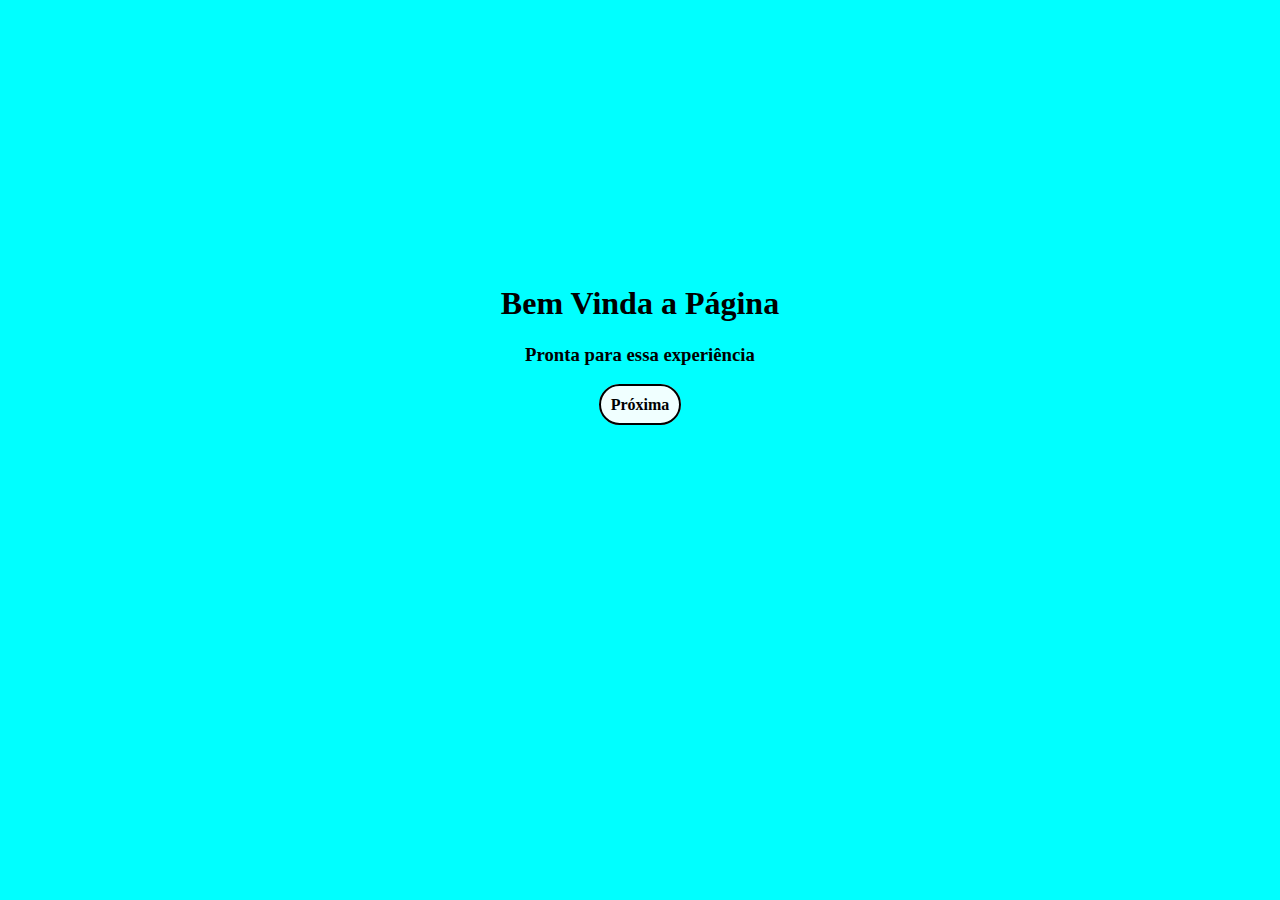
<file: index.html>
<!DOCTYPE html>
<html lang="en">
  <head>
    <meta charset="UTF-8">
    <meta http-equiv="X-UA-Compatible" content="IE=edge">
    <meta name="viewport" content="width=device-width, initial-scale=1.0">
    <title>Let</title>
    <link rel="stylesheet" href="style.css">
  </head>
  <body>
    <!-- inicio -->
    <main>
      <h1>Bem Vinda a Página</h1>
      <h3>Pronta para essa experiência</h3>
      <a class="btn" href="index2.html">Próxima</a>
    </main>
    <script src="script.js"></script>
  </body>
</html>
</file>
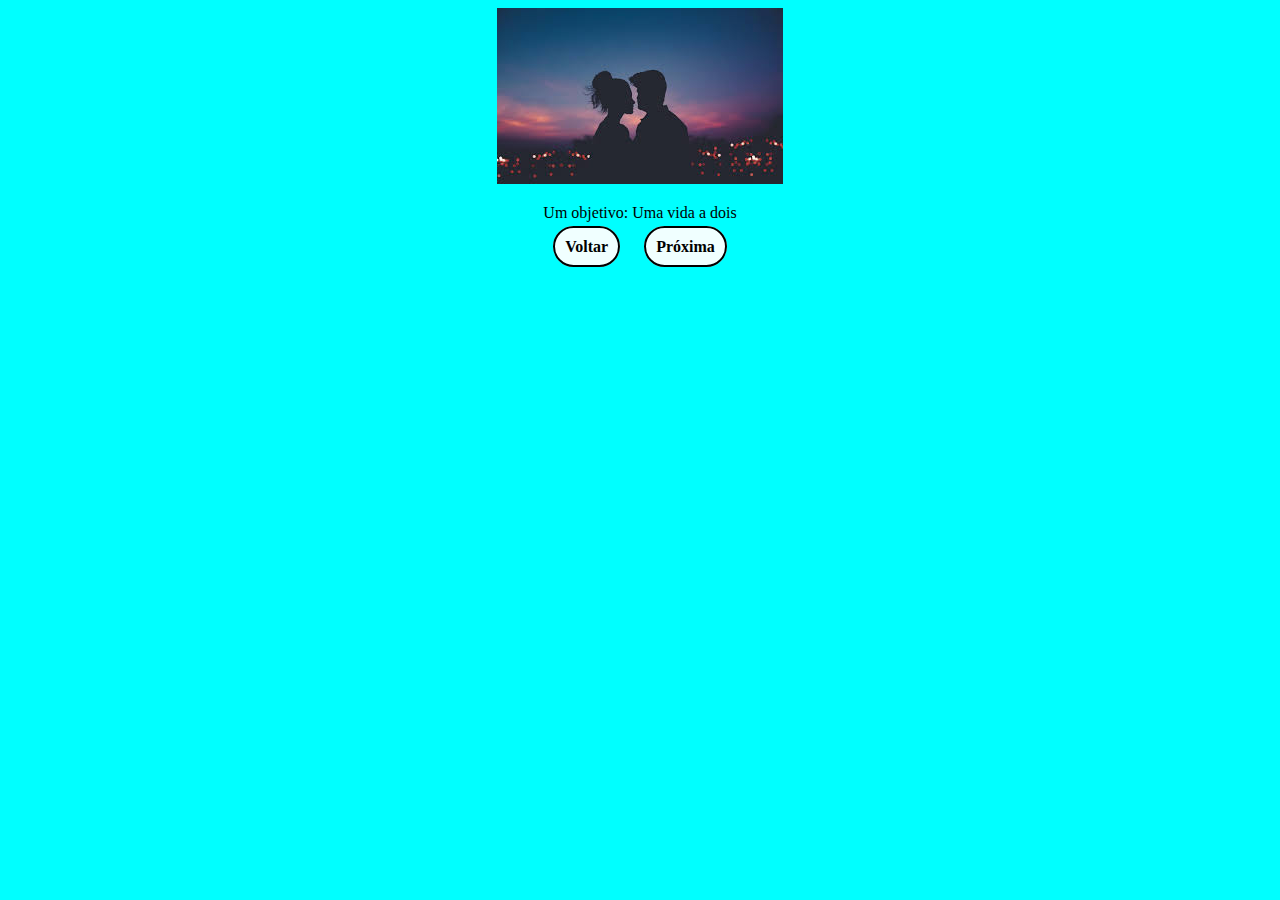
<file: index10.html>
<!DOCTYPE html>
<html lang="en">
<head>
  <meta charset="UTF-8">
  <meta http-equiv="X-UA-Compatible" content="IE=edge">
  <meta name="viewport" content="width=device-width, initial-scale=1.0">
  <title>Let</title>
  <link rel="stylesheet" href="style.css">
</head>
<body>
  <main class="main1">
    <img src="img/images (1).jpeg" alt="" width="100%">
    <p>Um objetivo: Uma vida a dois</p>
    <a class="btn" href="index9.html">Voltar</a>
    <a class="btn" href="index11.html">Próxima</a>
  </main>
  <script src="script.js"></script>
</body>
</html>
</file>
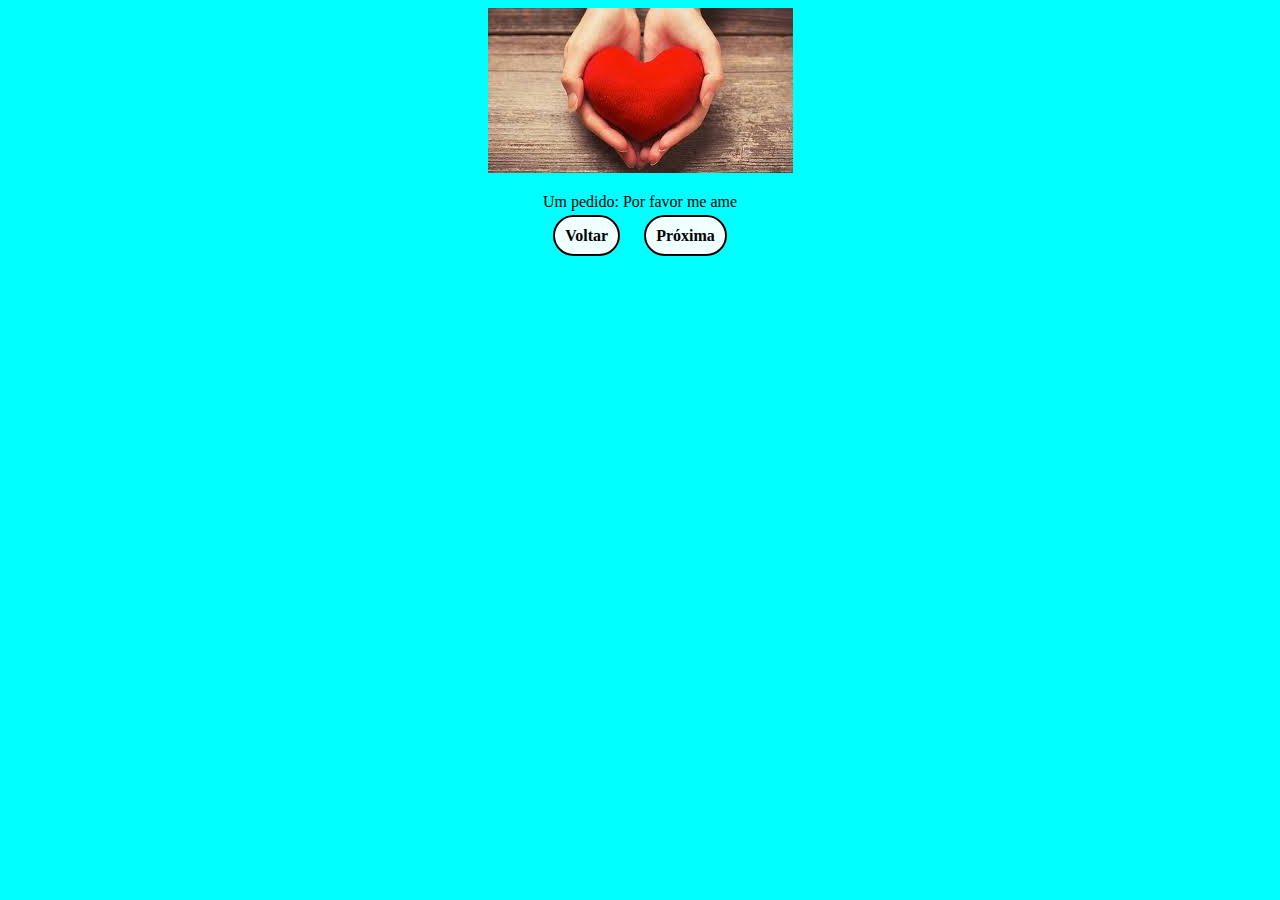
<file: index11.html>
<!DOCTYPE html>
<html lang="en">
<head>
  <meta charset="UTF-8">
  <meta http-equiv="X-UA-Compatible" content="IE=edge">
  <meta name="viewport" content="width=device-width, initial-scale=1.0">
  <title>Let</title>
  <link rel="stylesheet" href="style.css">
</head>
<body>
  <main class="main1">
    <img src="img/images (2).jpeg" alt="" width="100%">
    <p>Um pedido: Por favor me ame</p>
    <a class="btn" href="index10.html">Voltar</a>
    <a class="btn" href="index12.html">Próxima</a>
  </main>
  <script src="script.js"></script>
</body>
</html>
</file>
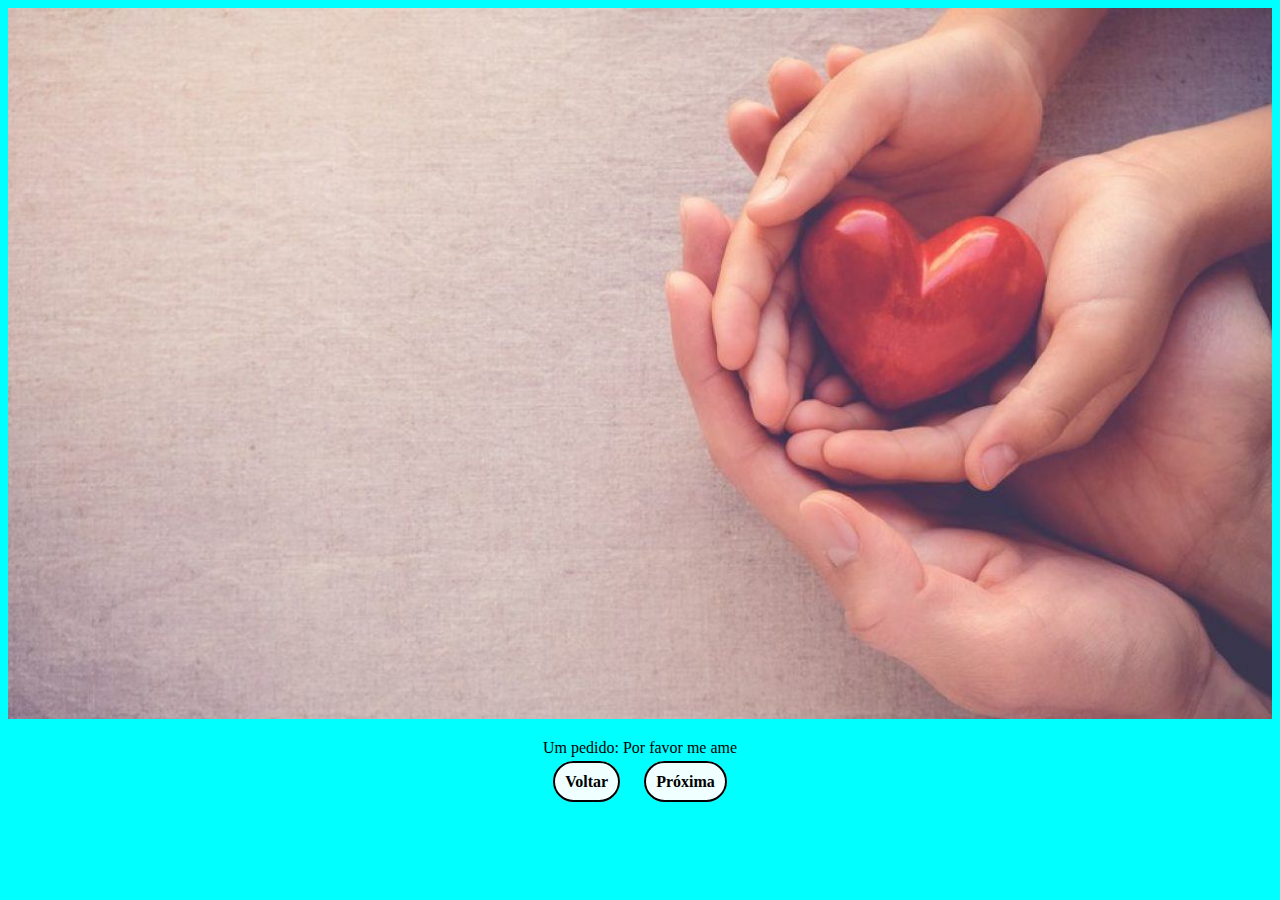
<file: index12.html>
<!DOCTYPE html>
<html lang="en">
<head>
  <meta charset="UTF-8">
  <meta http-equiv="X-UA-Compatible" content="IE=edge">
  <meta name="viewport" content="width=device-width, initial-scale=1.0">
  <title>Let</title>
  <link rel="stylesheet" href="style.css">
</head>
<body>
  <main class="main1">
    <img src="img/sh_amor_682897339-1280x720.jpg" alt="" width="100%">
    <p>Um pedido: Por favor me ame</p>
    <a class="btn" href="index11.html">Voltar</a>
    <a class="btn" href="index13.html">Próxima</a>
  </main>
  <script src="script.js"></script>
</body>
</html>
</file>
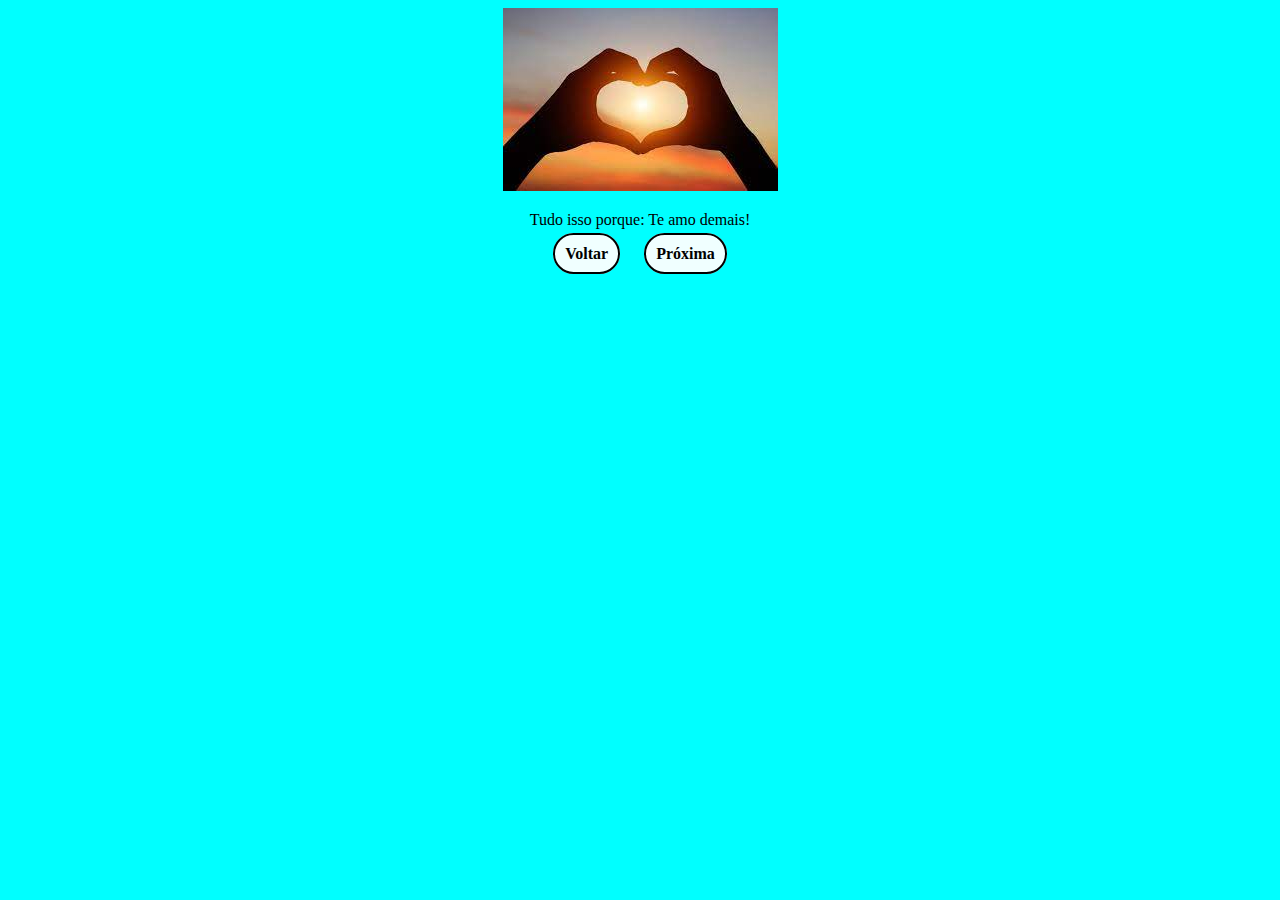
<file: index13.html>
<!DOCTYPE html>
<html lang="en">
<head>
  <meta charset="UTF-8">
  <meta http-equiv="X-UA-Compatible" content="IE=edge">
  <meta name="viewport" content="width=device-width, initial-scale=1.0">
  <title>Let</title>
  <link rel="stylesheet" href="style.css">
</head>
<body>
  <main class="main1">
    <img src="img/download (1).jpeg" alt="" width="100%">
    <p>Tudo isso porque: Te amo demais!</p>
    <a class="btn" href="index12.html">Voltar</a>
    <a class="btn" href="index14.html">Próxima</a>
  </main>
  <script src="script.js"></script>
</body>
</html>
</file>
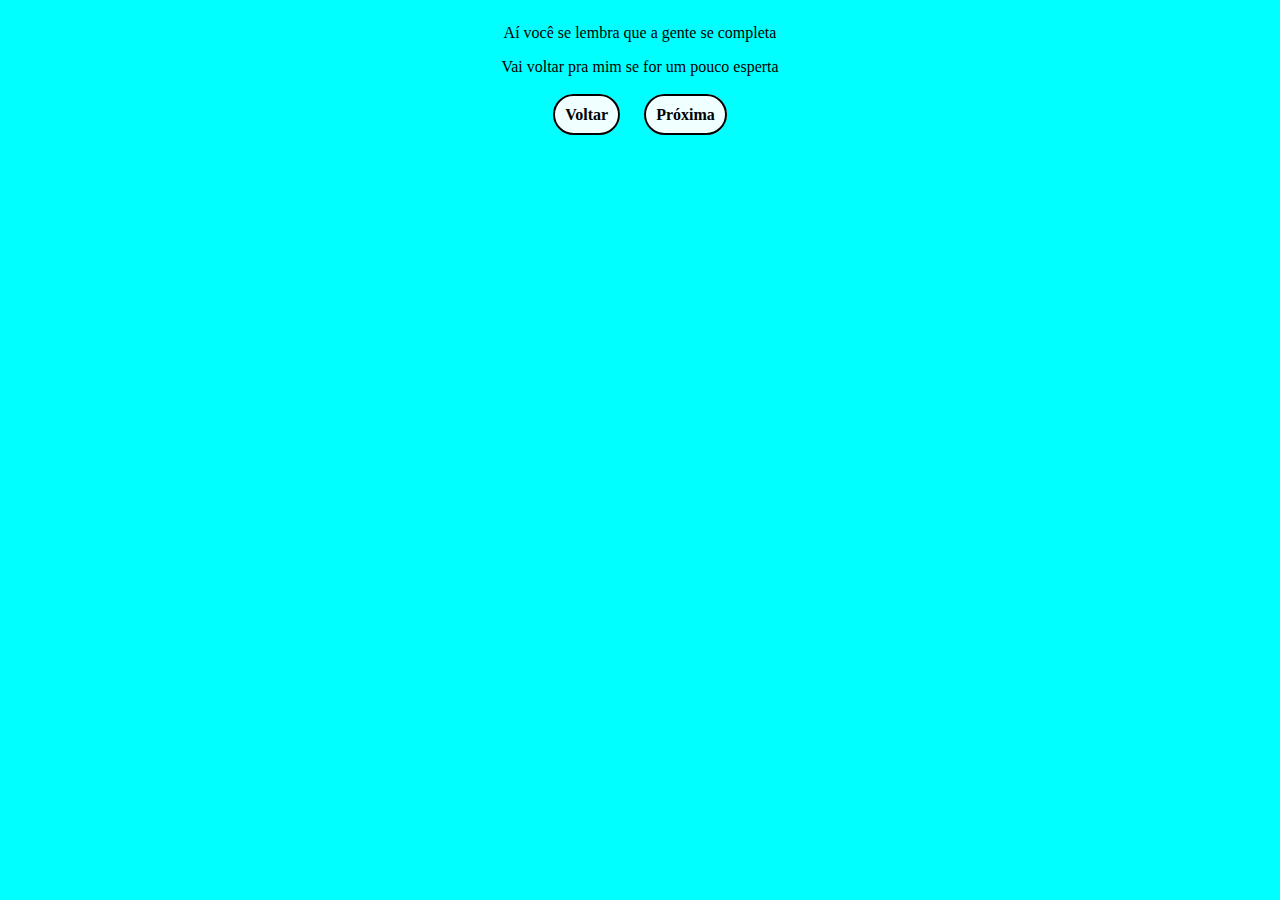
<file: index14.html>
<!DOCTYPE html>
<html lang="en">
<head>
  <meta charset="UTF-8">
  <meta http-equiv="X-UA-Compatible" content="IE=edge">
  <meta name="viewport" content="width=device-width, initial-scale=1.0">
  <title>Let</title>
  <link rel="stylesheet" href="style.css">
</head>
<body>
  <main class="main1">
    <p>Aí você se lembra que a gente se completa </p>
    <p style="margin-bottom: 30px;">Vai voltar pra mim se for um pouco esperta</p>
    <a class="btn" href="index13.html">Voltar</a>
    <a class="btn" href="index15.html">Próxima</a>
  </main>
  <script src="script.js"></script>
</body>
</html>
</file>
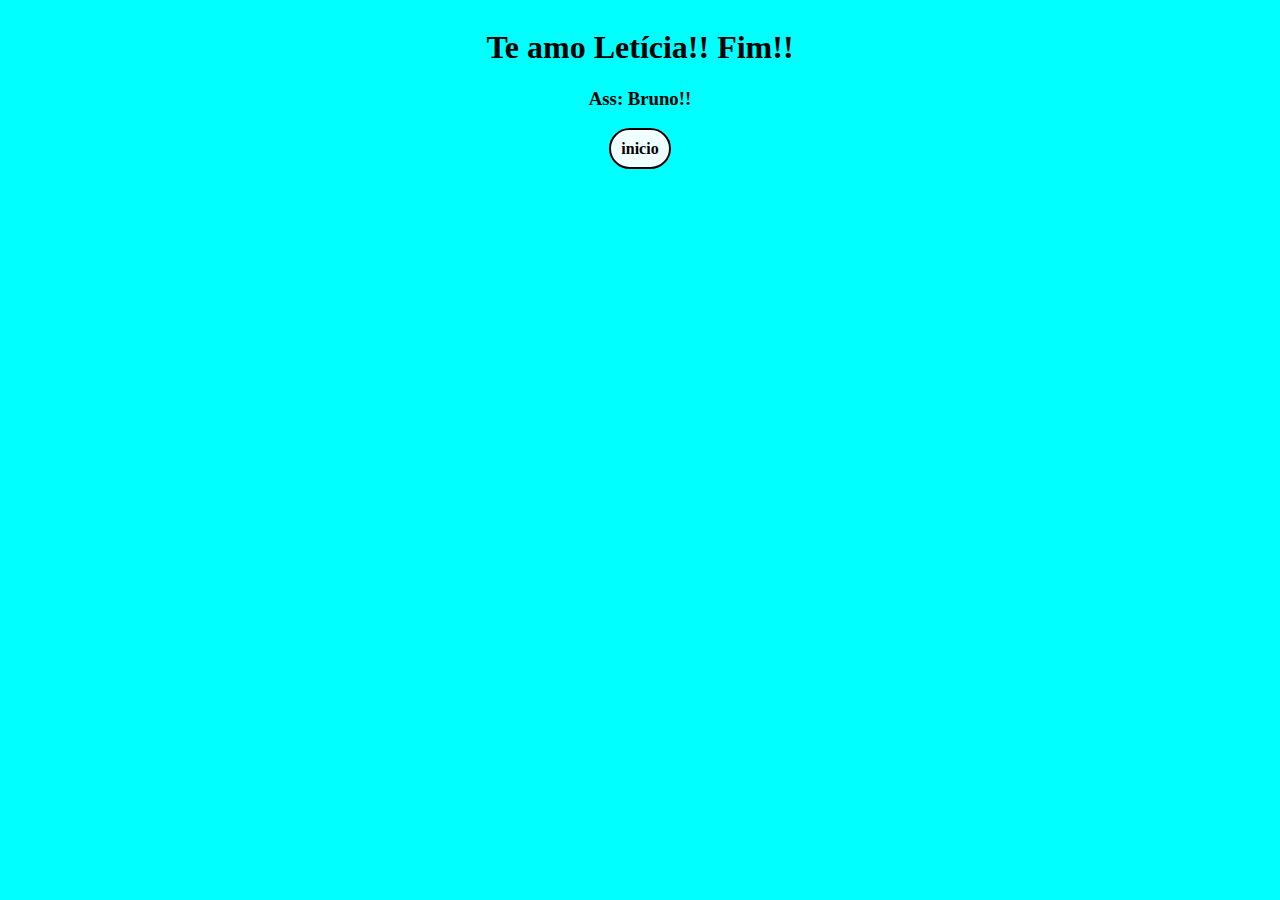
<file: index15.html>
<!DOCTYPE html>
<html lang="en">
<head>
  <meta charset="UTF-8">
  <meta http-equiv="X-UA-Compatible" content="IE=edge">
  <meta name="viewport" content="width=device-width, initial-scale=1.0">
  <title>Let</title>
  <link rel="stylesheet" href="style.css">
</head>
<body>
  <main class="main1">
    <h1>Te amo Letícia!! Fim!!</h1>
    <h3>Ass: Bruno!!</h3>
    <a class="btn" href="index.html">inicio</a>
  </main>
  <script src="script.js"></script>
</body>
</html>
</file>
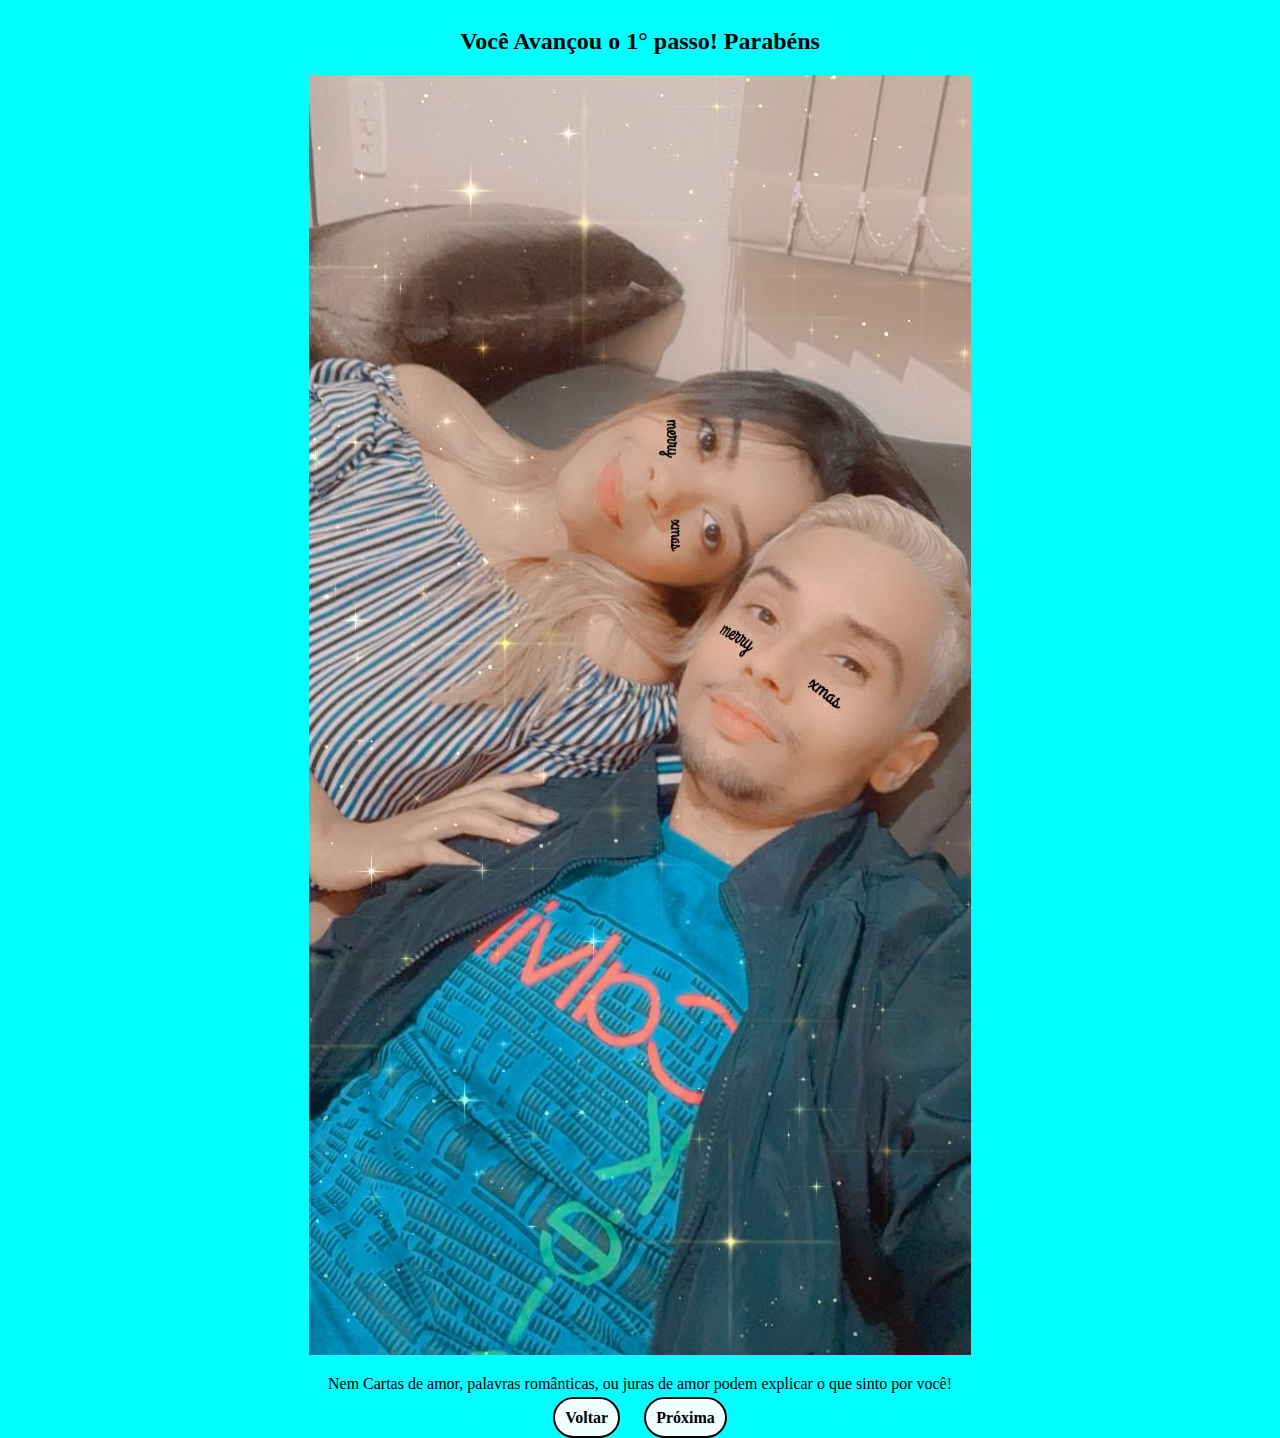
<file: index2.html>
<!DOCTYPE html>
<html lang="en">
<head>
  <meta charset="UTF-8">
  <meta http-equiv="X-UA-Compatible" content="IE=edge">
  <meta name="viewport" content="width=device-width, initial-scale=1.0">
  <title>Let</title>
  <link rel="stylesheet" href="style.css">
</head>
<body>
  <main class="main1">
    <h2>Você Avançou o 1° passo! Parabéns</h2>
    <img src="img/1.jpeg" alt="" width="100%">
    <p>Nem Cartas de amor, palavras românticas, ou juras de amor podem explicar o que sinto por você!</p>
    <a class="btn" href="index.html">Voltar</a>
    <a class="btn" href="index3.html">Próxima</a>
  </main>
  <script src="script.js"></script>
</body>
</html>
</file>
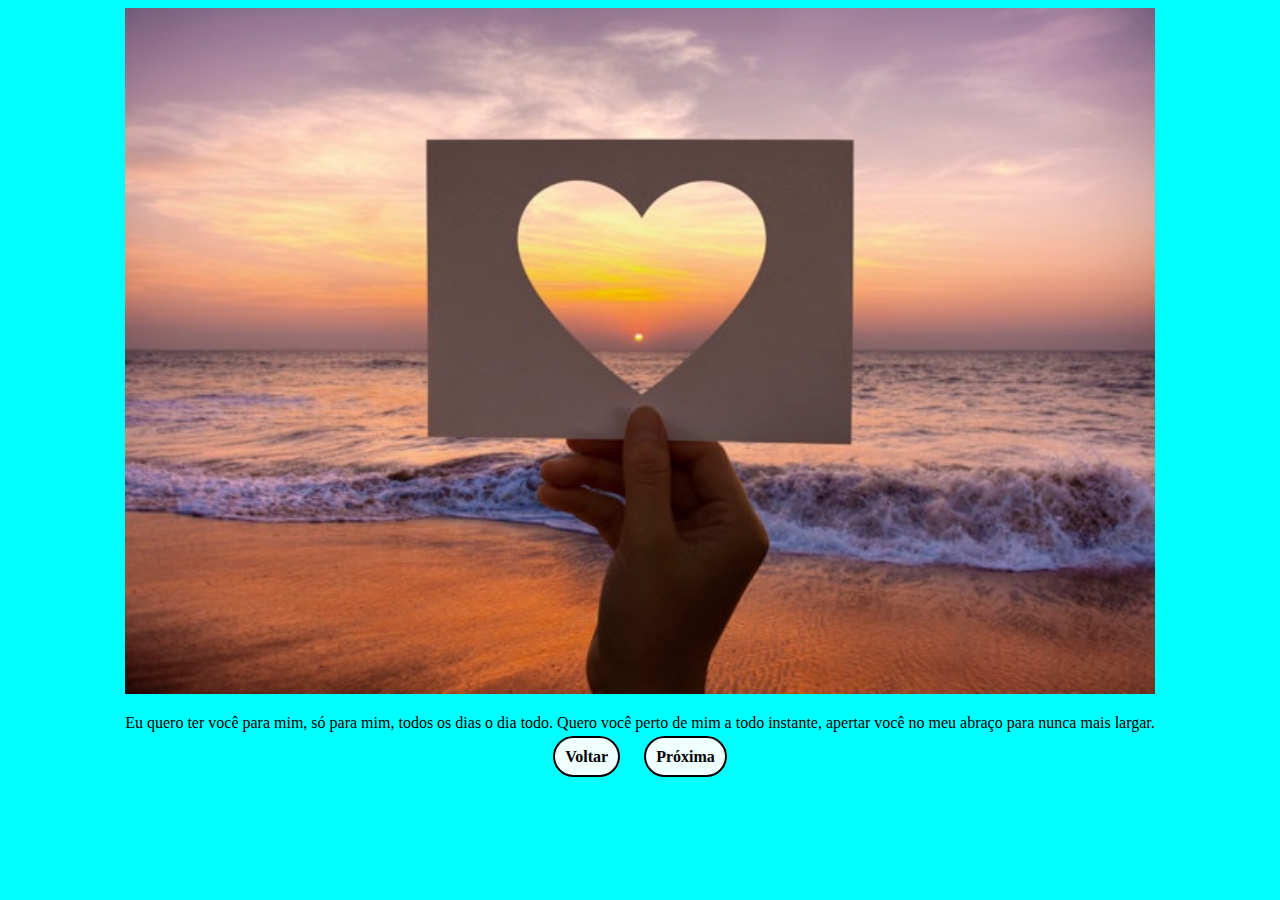
<file: index3.html>
<!DOCTYPE html>
<html lang="en">
<head>
  <meta charset="UTF-8">
  <meta http-equiv="X-UA-Compatible" content="IE=edge">
  <meta name="viewport" content="width=device-width, initial-scale=1.0">
  <title>Let</title>
  <link rel="stylesheet" href="style.css">
</head>
<body>
  <main class="main1">
    <img src="img/amor-romance-perfurado-coracao-de-papel_53876-87.jpg" width="100%">
    <p>Eu quero ter você para mim, só para mim, todos os dias o dia todo. Quero você perto de mim a todo instante, apertar você no meu abraço para nunca mais largar.</p>
    <a class="btn" href="index2.html">Voltar</a>
    <a class="btn" href="index4.html">Próxima</a>
  </main>
  <script src="script.js"></script>
</body>
</html>
</file>
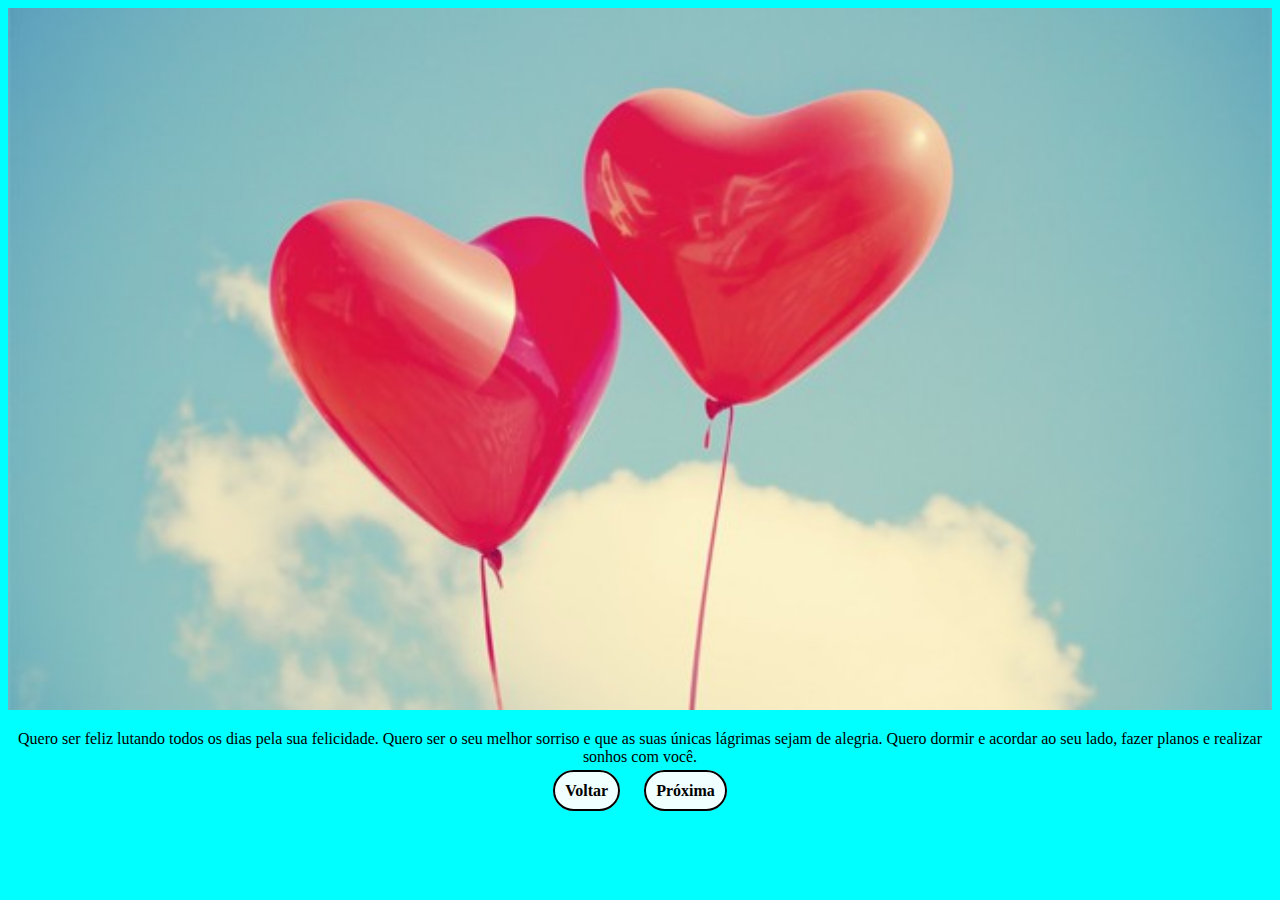
<file: index4.html>
<!DOCTYPE html>
<html lang="en">
<head>
  <meta charset="UTF-8">
  <meta http-equiv="X-UA-Compatible" content="IE=edge">
  <meta name="viewport" content="width=device-width, initial-scale=1.0">
  <title>Let</title>
  <link rel="stylesheet" href="style.css">
</head>
<body>
  <main class=" main1">
    <img src="img/previsoes-2016-horoscopo-amor-1.jpg" alt="" width="100%">
    <p>Quero ser feliz lutando todos os dias pela sua felicidade. Quero ser o seu melhor sorriso e que as suas únicas lágrimas sejam de alegria. Quero dormir e acordar ao seu lado, fazer planos e realizar sonhos com você.</p>
    <a class="btn" href="index3.html">Voltar</a>
    <a class="btn" href="index5.html">Próxima</a>
  </main>
  <script src="script.js"></script>
</body>
</html>
</file>
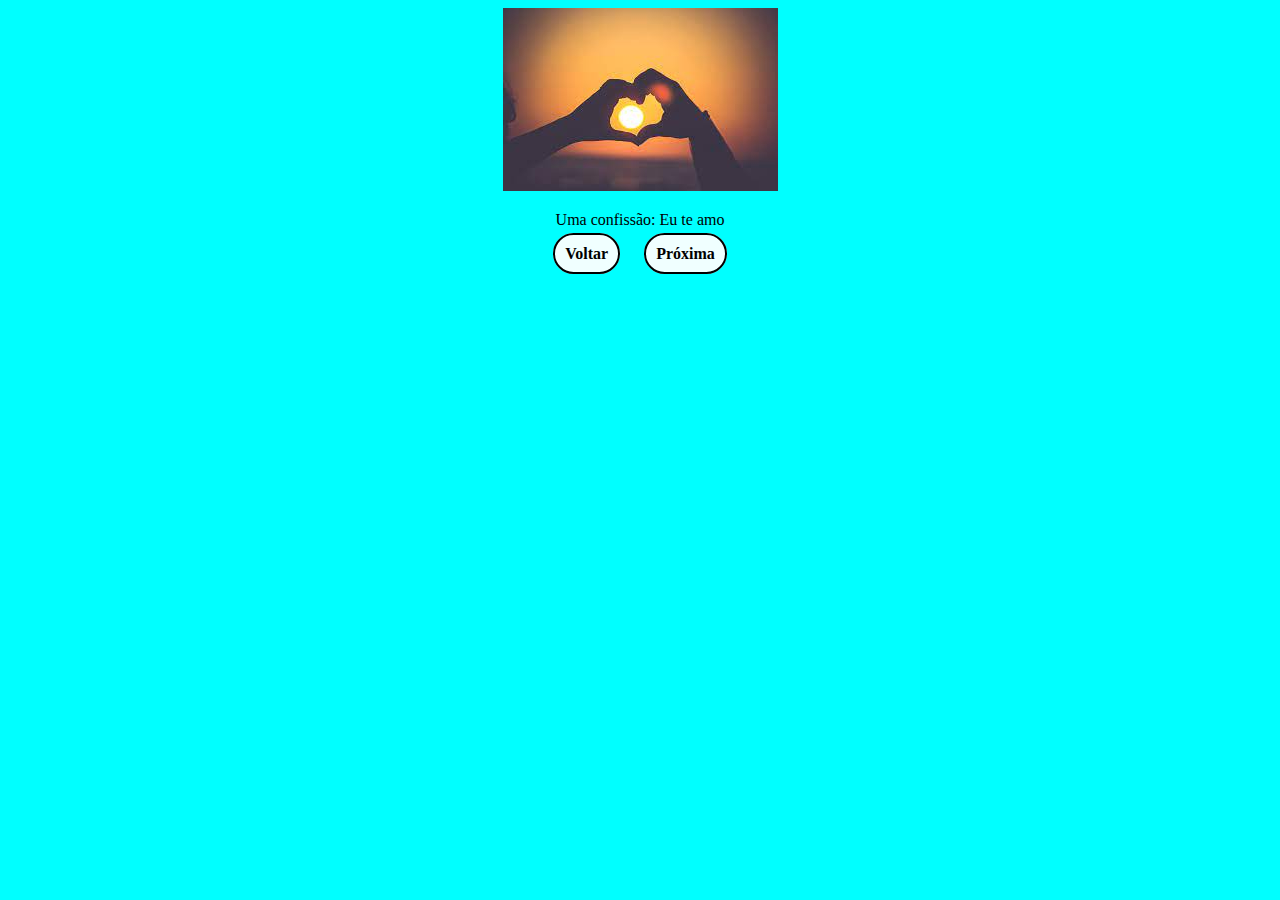
<file: index5.html>
<!DOCTYPE html>
<html lang="en">
<head>
  <meta charset="UTF-8">
  <meta http-equiv="X-UA-Compatible" content="IE=edge">
  <meta name="viewport" content="width=device-width, initial-scale=1.0">
  <title>Let</title>
  <link rel="stylesheet" href="style.css">
</head>
<body>
  <main class=" main1">
    <img src="img/download.jpeg" alt="" width="100%">
    <p>Uma confissão: Eu te amo</p>
    <a class="btn" href="index4.html">Voltar</a>
    <a class="btn" href="index6.html">Próxima</a>
  </main>
  <script src="script.js"></script>
</body>
</html>
</file>
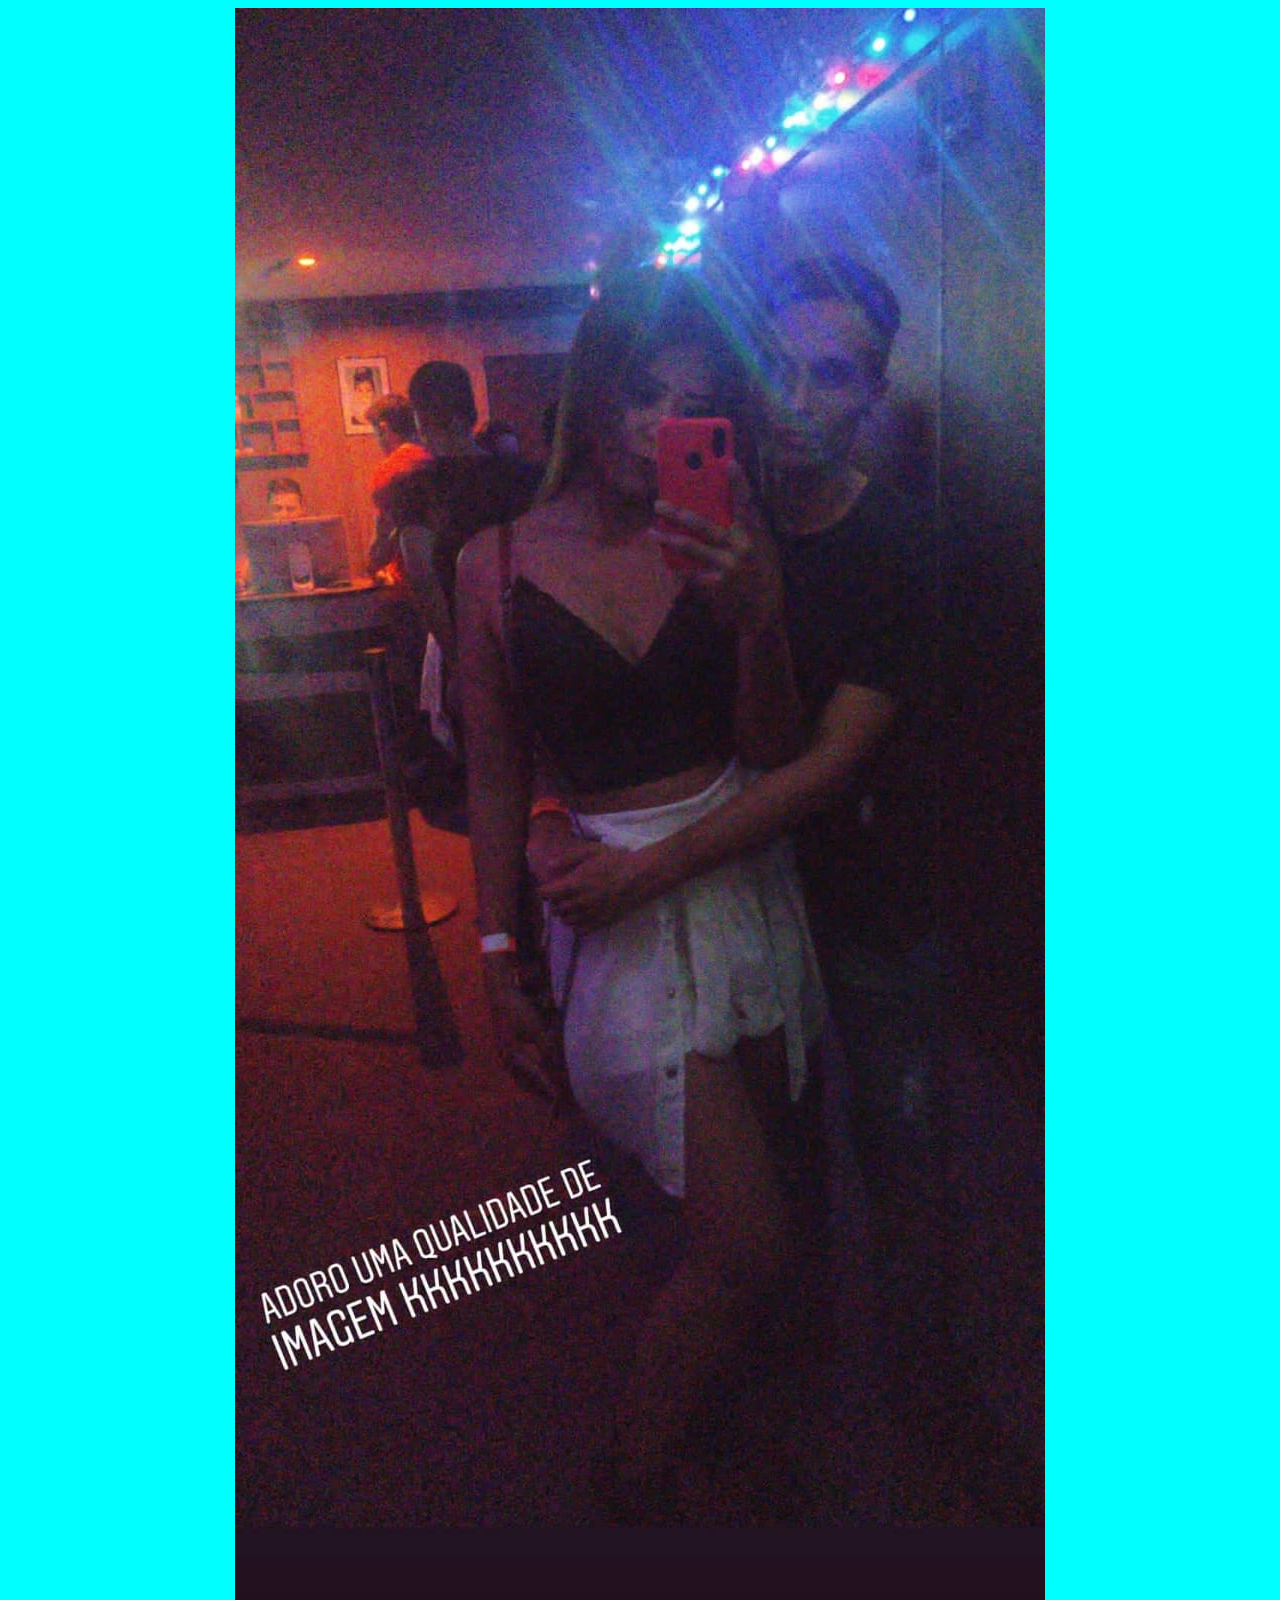
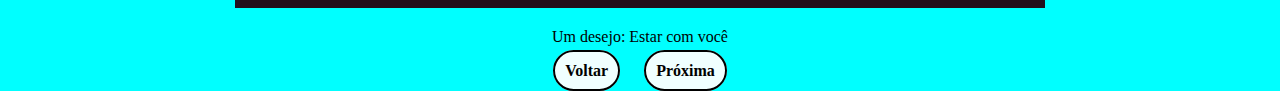
<file: index6.html>
<!DOCTYPE html>
<html lang="en">
<head>
  <meta charset="UTF-8">
  <meta http-equiv="X-UA-Compatible" content="IE=edge">
  <meta name="viewport" content="width=device-width, initial-scale=1.0">
  <title>Let</title>
  <link rel="stylesheet" href="style.css">
</head>
<body>
  <main class="main1">
    <img src="img/3.jpeg" alt="" width="100%">
    <p>Um desejo: Estar com você</p>
    <a class="btn" href="index5.html">Voltar</a>
    <a class="btn" href="index7.html">Próxima</a>
  </main>
  <script src="script.js"></script>
</body>
</html>
</file>
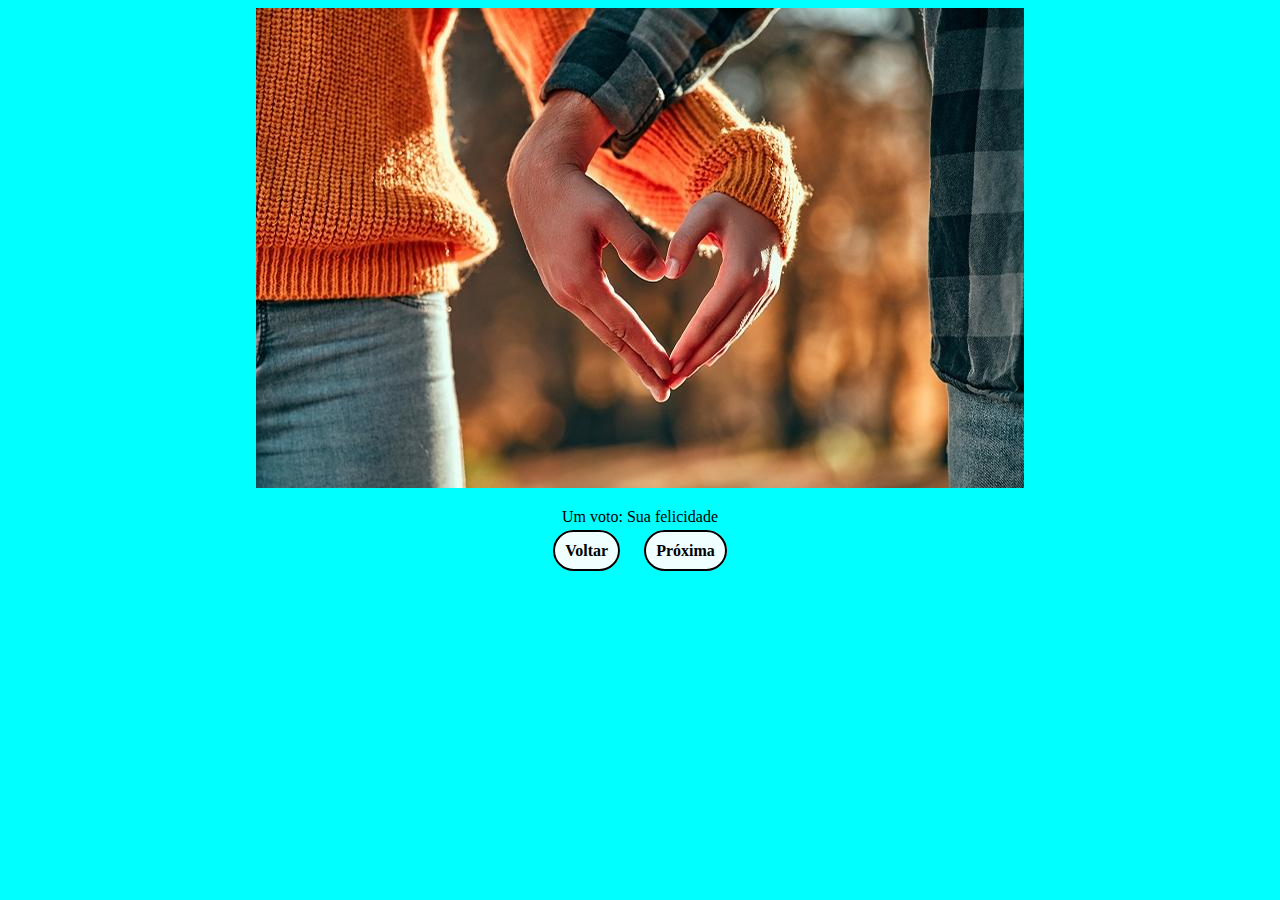
<file: index7.html>
<!DOCTYPE html>
<html lang="en">
<head>
  <meta charset="UTF-8">
  <meta http-equiv="X-UA-Compatible" content="IE=edge">
  <meta name="viewport" content="width=device-width, initial-scale=1.0">
  <title>Let</title>
  <link rel="stylesheet" href="style.css">
</head>
<body>
  <main class=" main1">
    <img src="img/amor-ou-amizade-17758.jpg" alt="" width="100%">
    <p>Um voto: Sua felicidade</p>
    <a class="btn" href="index6.html">Voltar</a>
    <a class="btn" href="index8.html">Próxima</a>
  </main>
  <script src="script.js"></script>
</body>
</html>
</file>
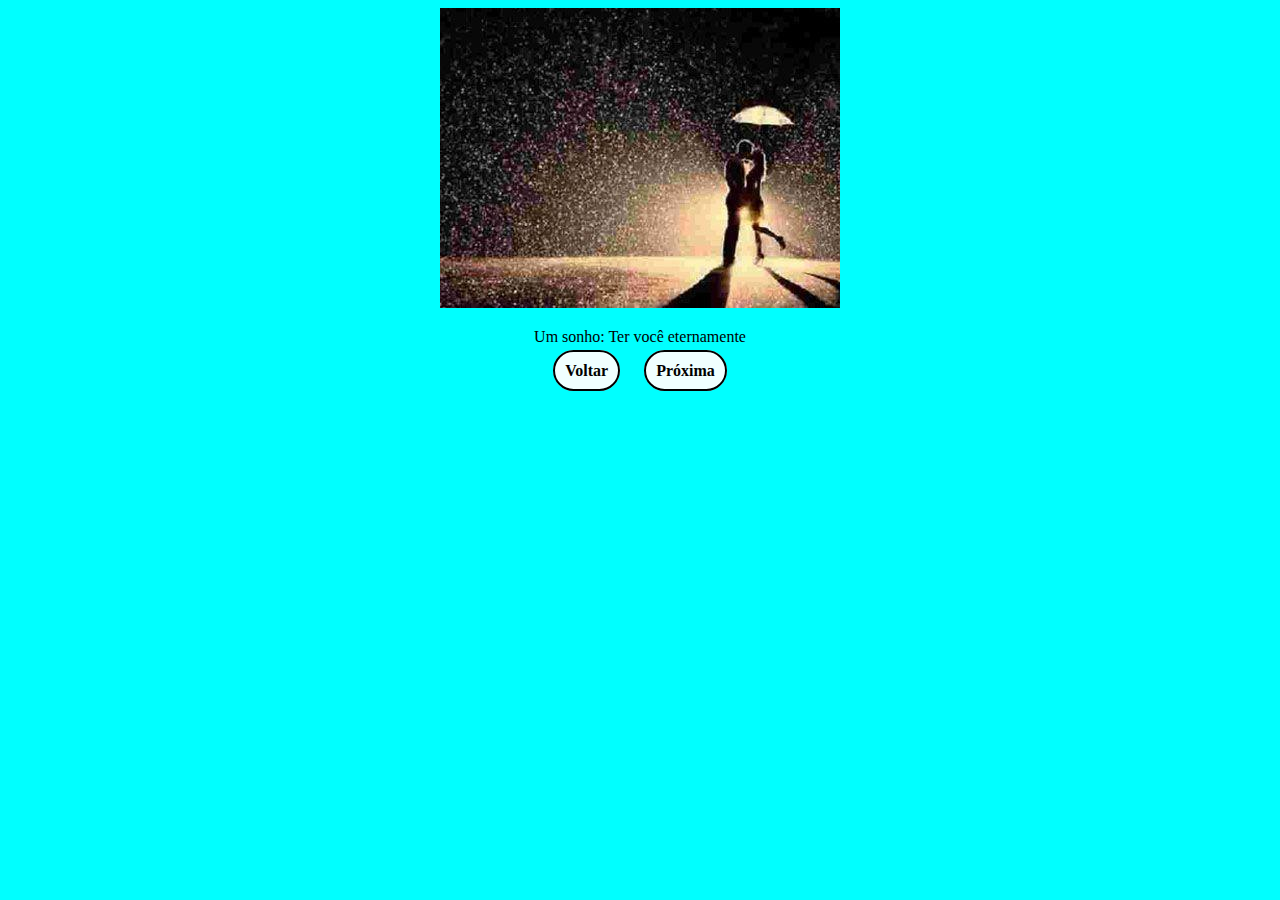
<file: index8.html>
<!DOCTYPE html>
<html lang="en">
<head>
  <meta charset="UTF-8">
  <meta http-equiv="X-UA-Compatible" content="IE=edge">
  <meta name="viewport" content="width=device-width, initial-scale=1.0">
  <title>Let</title>
  <link rel="stylesheet" href="style.css">
</head>
<body>
  <main class="main1">
    <img src="img/frases-de-amor.jpg" alt="" width="100%">
    <p>Um sonho: Ter você eternamente</p>
    <a class="btn" href="index7.html">Voltar</a>
    <a class="btn" href="index9.html">Próxima</a>
  </main>
  <script src="script.js"></script>
</body>
</html>
</file>
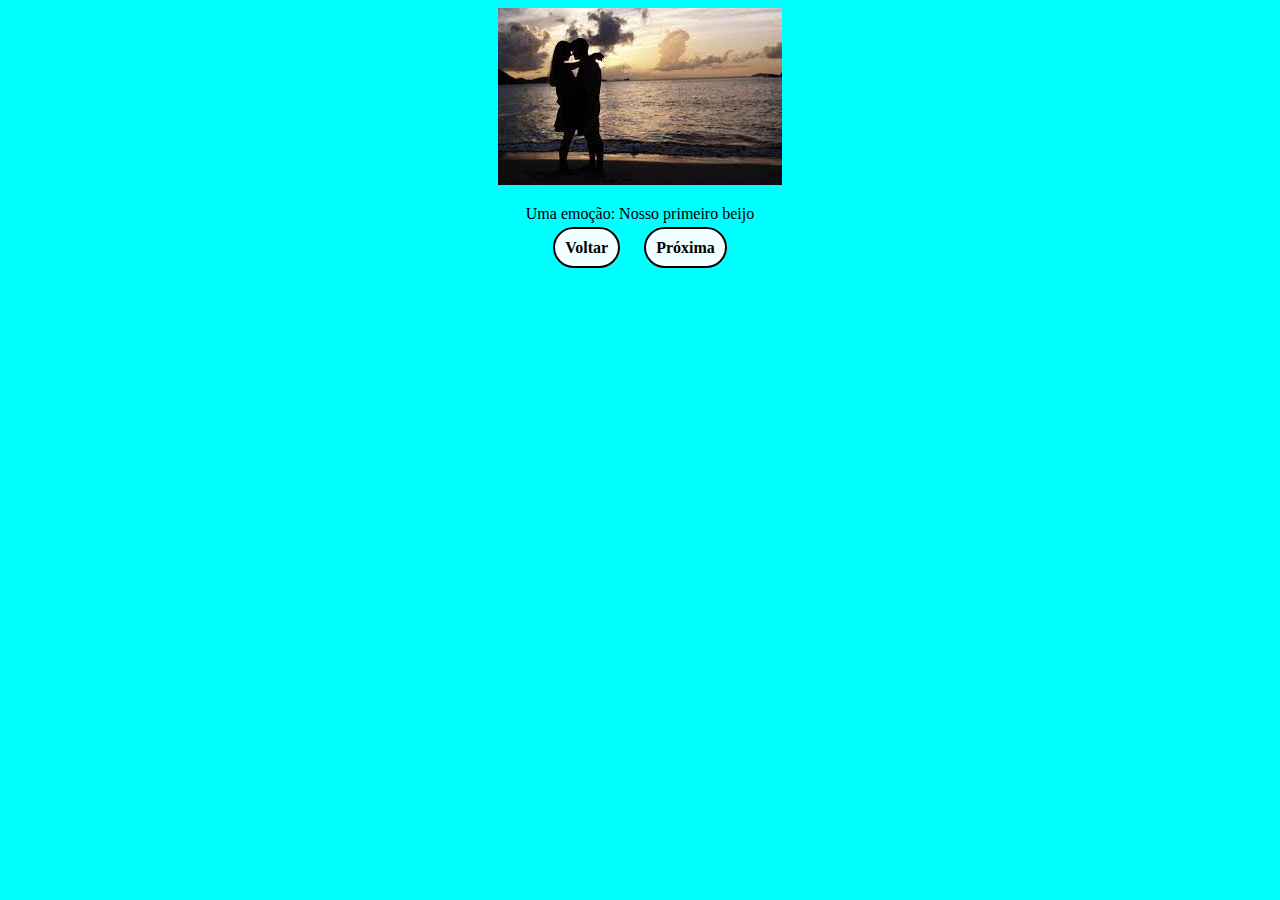
<file: index9.html>
<!DOCTYPE html>
<html lang="en">
<head>
  <meta charset="UTF-8">
  <meta http-equiv="X-UA-Compatible" content="IE=edge">
  <meta name="viewport" content="width=device-width, initial-scale=1.0">
  <title>Let</title>
  <link rel="stylesheet" href="style.css">
</head>
<body>
  <main class="main1">
    <img src="img/images.jpeg" alt="" width="100%">
    <p>Uma emoção: Nosso primeiro beijo</p>
    <a class="btn" href="index8.html">Voltar</a>
    <a class="btn" href="index10.html">Próxima</a>
  </main>
  <script src="script.js"></script>
</body>
</html>
</file>
<file: style.css>
body {
  display: flex;
  justify-content: center;
  align-items: center;
  background-color: aqua;
}

h3 {
  margin-bottom: 30px;
}

.btn {
  margin: 10px;
  text-decoration: none;
  font-weight: 900;
  background-color: azure;
  padding: 10px;
  border: 2px solid black;
  border-radius: 25vmax;
  color: black;
}
main {
  margin-top: 20vmax;
  text-align: center;
}

.main1 {
  margin-top: 0;
}
</file>
